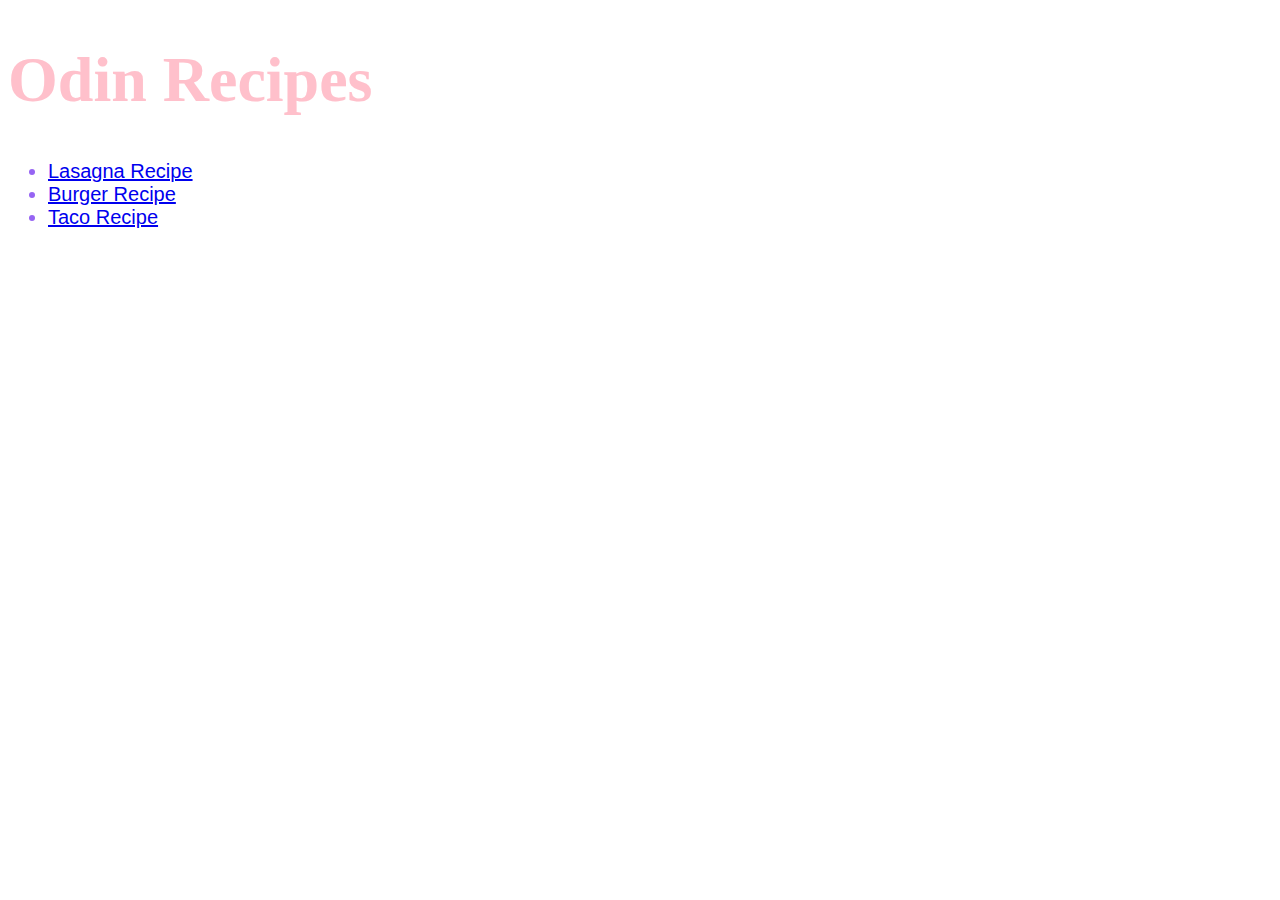
<file: index.html>
<!DOCTYPE html>
<html lang="en">
    <head>
        <meta charset="UTF-8">
        <title>Odin Recipes</title>
        <link rel="stylesheet" href="styles.css">
    </head>

    <body>
        <div class="header"><h1>Odin Recipes</h1></div>
        <div class="list">
        <ul>
            <li><a href="./recipes/lasagna.html">Lasagna Recipe</a></li>
            <li><a href="./recipes/burger.html">Burger Recipe</a></li>
            <li><a href="./recipes/taco.html">Taco Recipe</a></li>
        </ul>
        </div>
    </body>
</html>
</file>
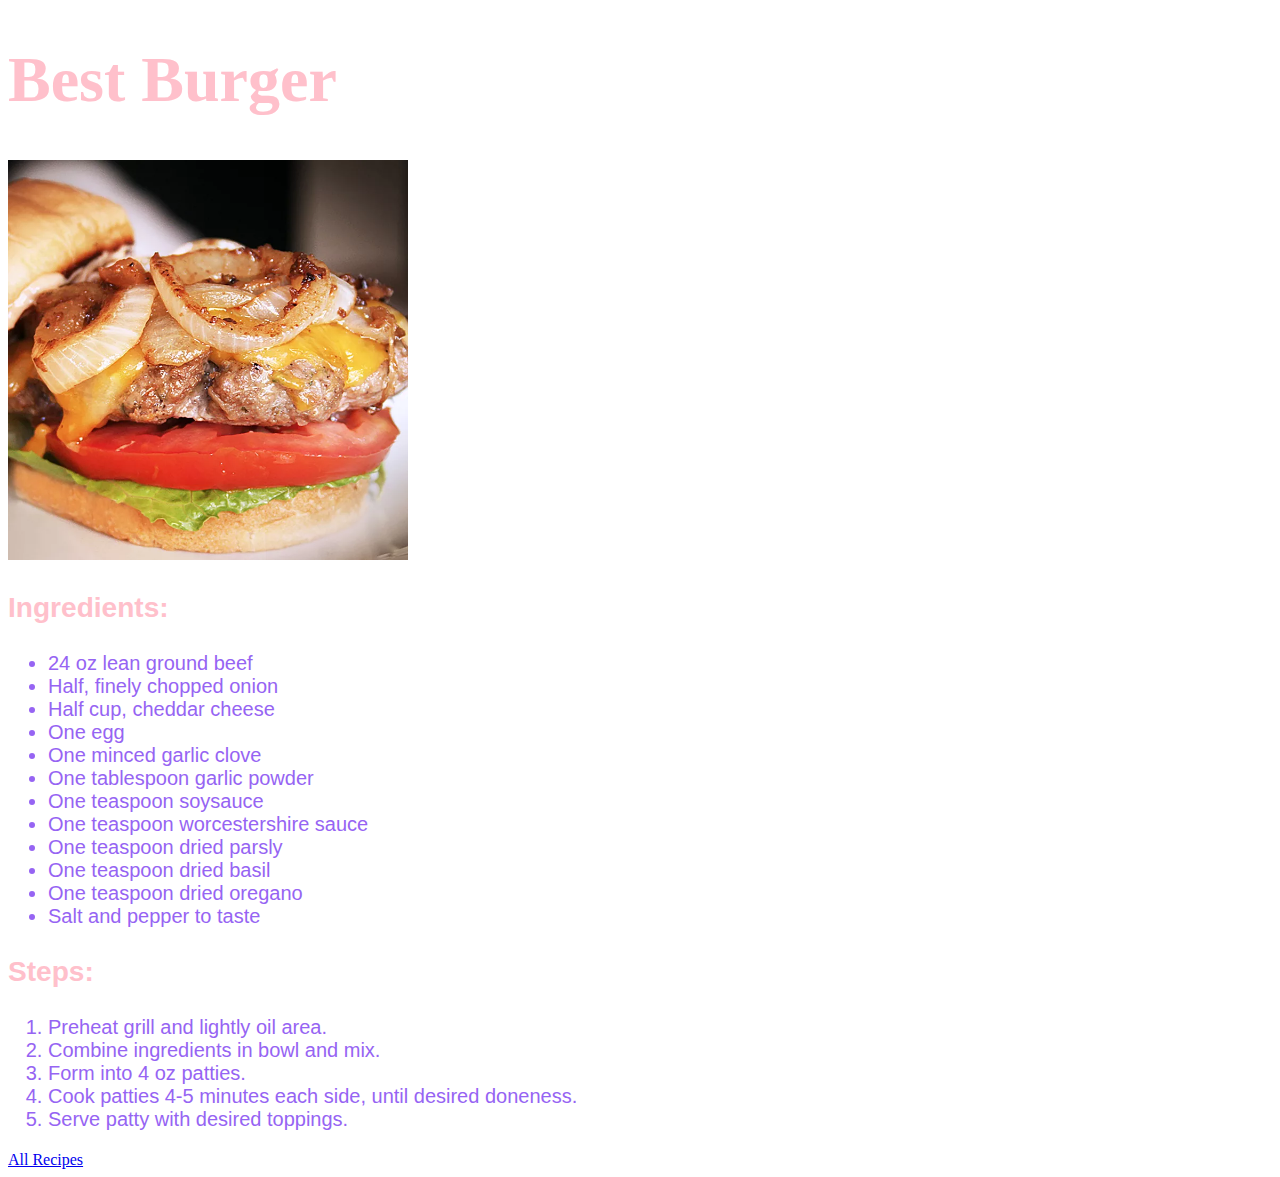
<file: recipes/burger.html>
<!DOCTYPE html>
<html lang="en">
    <head>
        <meta charset="UTF-8">
        <title>Best Burger</title>
        <link rel="stylesheet" href="../styles.css">
    </head>

    <body>
        <div class="header"><h1>Best Burger</h1></div>
        <img class="pic burger" src="../img/burger.jpg"
        alt="Best burger in the world.">

        <div class="list">
            <div class="small header"><h3>Ingredients:</h3></div>
            <ul>
                <li>24 oz lean ground beef</li>
                <li>Half, finely chopped onion</li>
                <li>Half cup, cheddar cheese</li>
                <li>One egg</li>
                <li>One minced garlic clove</li>
                <li>One tablespoon garlic powder</li>
                <li>One teaspoon soysauce</li>
                <li>One teaspoon worcestershire sauce</li>
                <li>One teaspoon dried parsly</li>
                <li>One teaspoon dried basil</li>
                <li>One teaspoon dried oregano</li>
                <li>Salt and pepper to taste</li>
            </ul>

            <div class="small header"><h3>Steps:</h3></div>
            <ol>
                <li>Preheat grill and lightly oil area.</li>
                <li>Combine ingredients in bowl and mix.</li>
                <li>Form into 4 oz patties.</li>
                <li>Cook patties 4-5 minutes each side, until desired doneness.</li>
                <li>Serve patty with desired toppings.</li>
            </ol>
        </div>
        <a href="../index.html">All Recipes</a>
    </body>
</html>
</file>
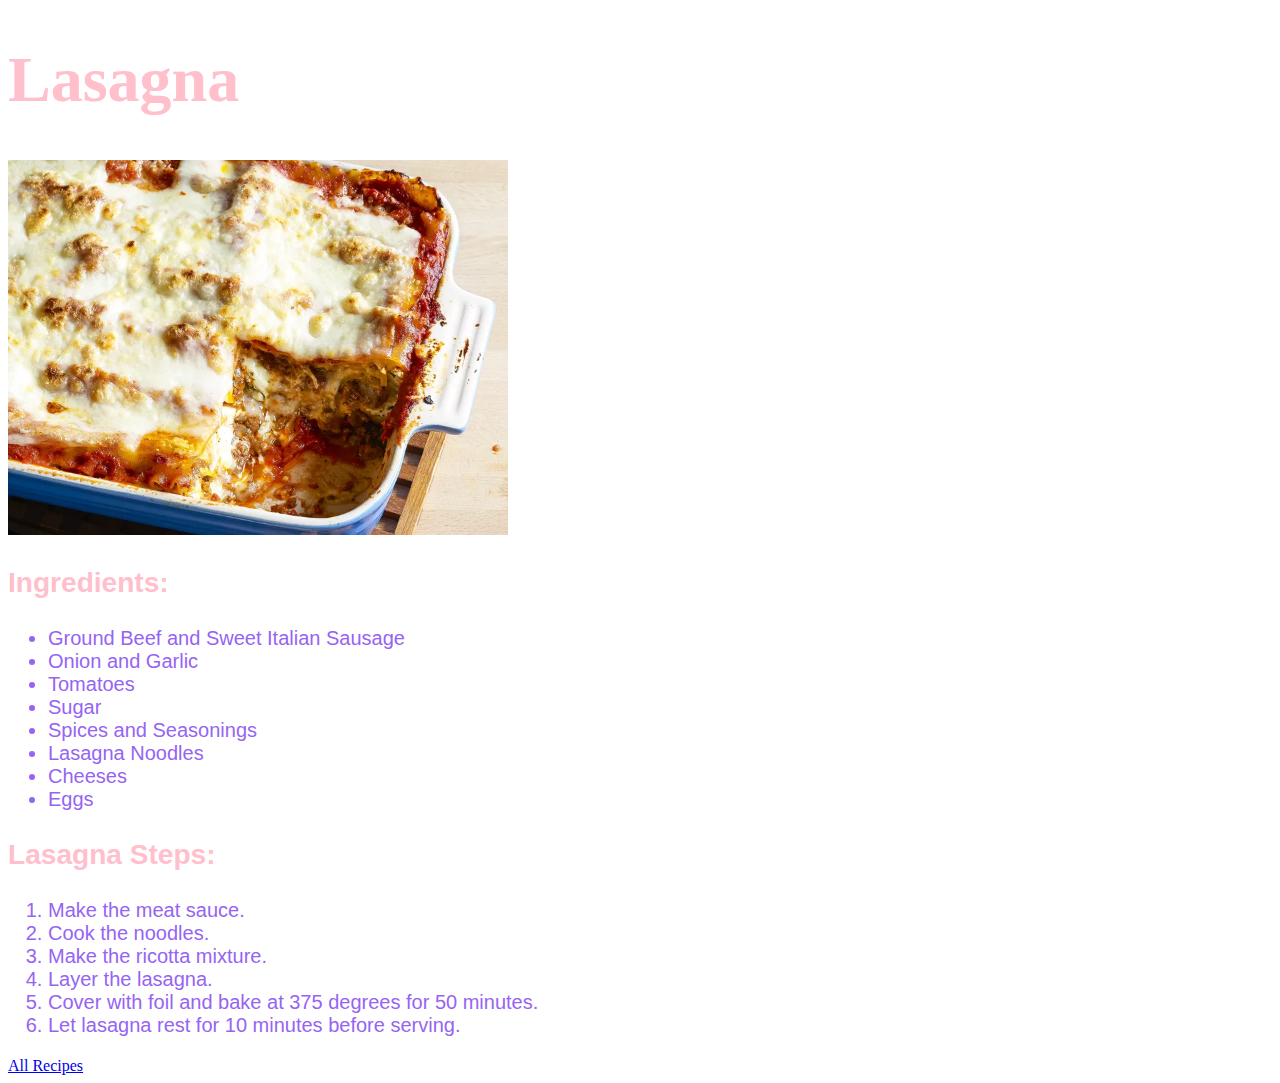
<file: recipes/lasagna.html>
<!DOCTYPE html>
<html lang="en">
    <head>
        <meta charset="UTF-8">
        <title>Lasagna</title>
        <link rel="stylesheet" href="../styles.css">
    </head>

    <body>
        <div class="header"><h1>Lasagna</h1></div>

            <img class="pic" src="../img/lasagna.jpg" 
            alt="Best Lasagna in the World">

        <div class="list">

        <div class="small header"><h3>Ingredients:</h3></div>
    
        <ul>
            <li>Ground Beef and Sweet Italian Sausage</li>
            <li>Onion and Garlic</li>
            <li>Tomatoes</li>
            <li>Sugar</li>
            <li>Spices and Seasonings</li>
            <li>Lasagna Noodles</li>
            <li>Cheeses</li>
            <li>Eggs</li>
        </ul>
   
        <div class="small header"><h3>Lasagna Steps:</h3></div>
    

        <ol>
            <li>Make the meat sauce.</li>
            <li>Cook the noodles.</li>
            <li>Make the ricotta mixture.</li>
            <li>Layer the lasagna.</li>
            <li>Cover with foil and bake at 375 degrees
                for 50 minutes.
            </li>
            <li>Let lasagna rest for 10 minutes before serving.</li>
        </ol>
        </div>
       
    

        <a href="../index.html">All Recipes</a>
    </body>

</html>
</file>
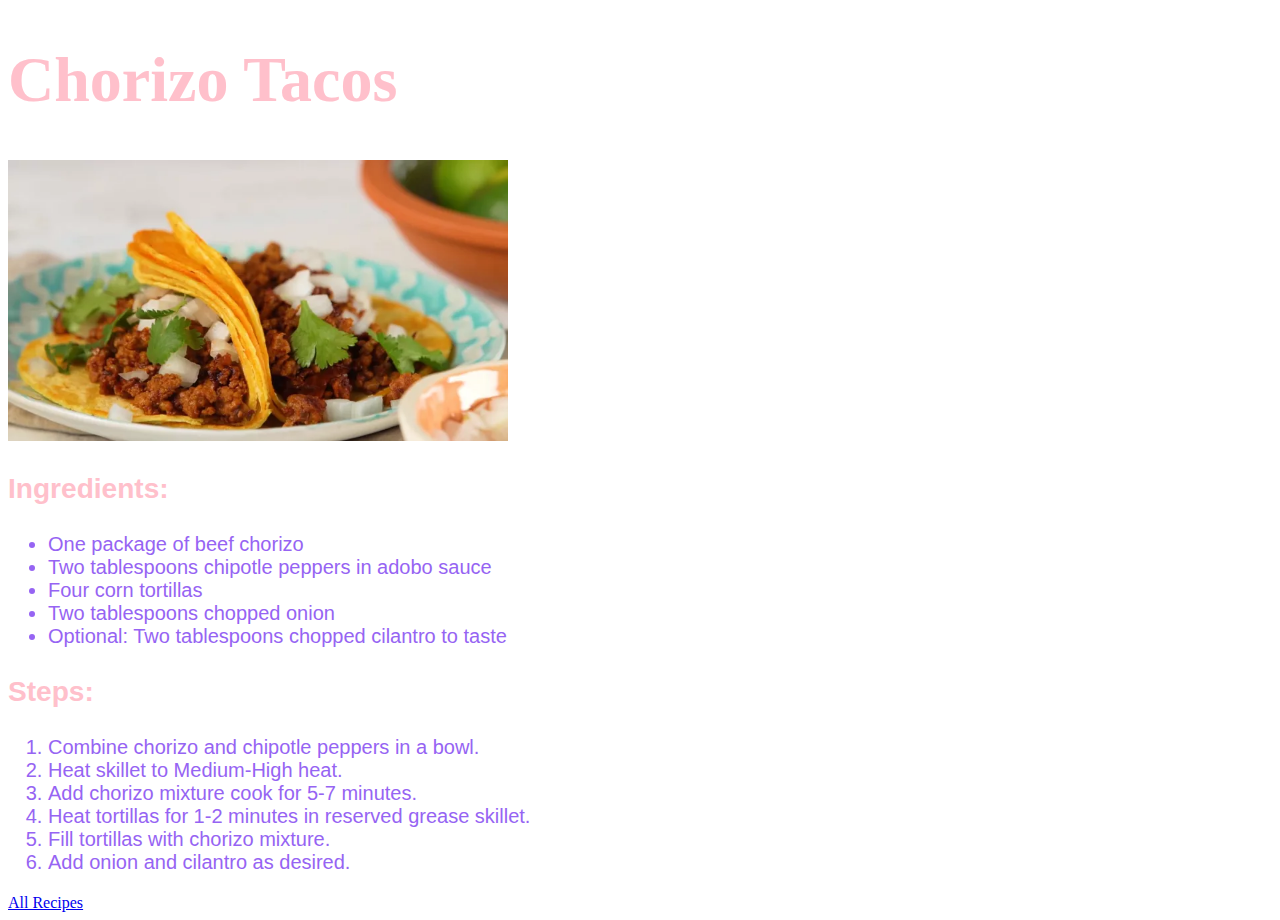
<file: recipes/taco.html>
<!DOCTYPE html>
<html lang="en">
    <head>
        <meta charset="UTF-8">
        <title>Chorizo Tacos</title>
        <link rel="stylesheet" href="../styles.css">
    </head>

    <body>
        <div class="header"><h1>Chorizo Tacos</h1></div>
        <img class="pic" src="../img/taco.jpg"
        alt="Delicious chorizo tacos">

       
        <div class="list">

            <div class="small header"><h3>Ingredients:</h3></div>
         
         <ul>
            <li>One package of beef chorizo</li>
            <li>Two tablespoons chipotle peppers in adobo sauce</li>
            <li>Four corn tortillas</li>
            <li>Two tablespoons chopped onion</li>
            <li>Optional: Two tablespoons chopped cilantro to taste</li>
         </ul>
            
            
           <div class="small header"><h3>Steps:</h3></div> 
            
      
         <ol>
            <li>Combine chorizo and chipotle peppers in a bowl.</li>
            <li>Heat skillet to Medium-High heat.</li>
            <li>Add chorizo mixture cook for 5-7 minutes.</li>
            <li>Heat tortillas for 1-2 minutes in reserved grease skillet.</li>
            <li>Fill tortillas with chorizo mixture.</li>
            <li>Add onion and cilantro as desired.</li>
         </ol>
       </div>

        <a href="../index.html">All Recipes</a>
    </body>
</html>
</file>
<file: styles.css>
.header {
    color: pink;
    font-weight: bold;
    font-size: 32px;
    text-align: left;
}

.list {
    color: rgb(150, 100, 243);
    font-size: 20px;
    font-family:Arial, Helvetica, sans-serif;
}

.small {
    font-size: 24px;
}

.pic {
    width: 500px;
    height: auto;
}

.pic.burger {
    width: 400px;
    height: auto;
}
</file>
